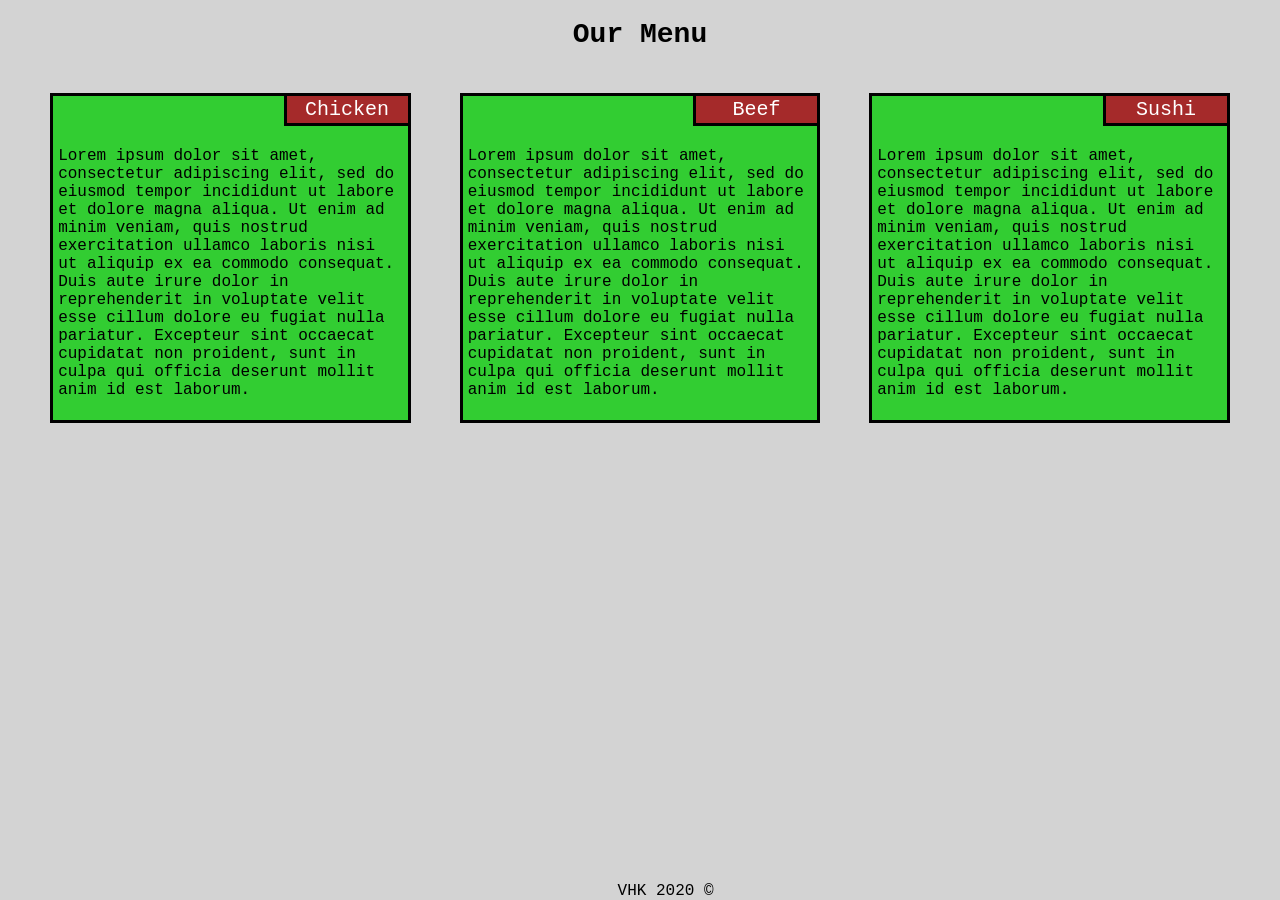
<file: index.html>
<!DOCTYPE html>
<html>
<head>
  <link rel="stylesheet" href="stylesheets/styling.css">
  <meta charset="utf-8">
  <meta name='viewport' content="width=device-width, initial-scale=1" >
  <title>Assignment Solution for Module 2</title>
</head>
<body>
  <header>
    <h1>
    Our Menu
  </h1>
  </header>


  <div class="content-box">
    <div class="header-box">
        <p>
          Chicken
        </p>
    </div>
    <div>
      <p> Lorem ipsum dolor sit amet, consectetur adipiscing elit, sed do eiusmod tempor incididunt ut labore et dolore magna aliqua. Ut enim ad minim veniam, quis nostrud exercitation ullamco laboris nisi ut aliquip ex ea commodo consequat. Duis aute irure dolor in reprehenderit in voluptate velit esse cillum dolore eu fugiat nulla pariatur. Excepteur sint occaecat cupidatat non proident, sunt in culpa qui officia deserunt mollit anim id est laborum.
      </p>
    </div>
  </div>
    
  <div class="content-box">
    <div class="header-box">
      <p>
          Beef
      </p>
    </div>
    <p> Lorem ipsum dolor sit amet, consectetur adipiscing elit, sed do eiusmod tempor incididunt ut labore et dolore magna aliqua. Ut enim ad minim veniam, quis nostrud exercitation ullamco laboris nisi ut aliquip ex ea commodo consequat. Duis aute irure dolor in reprehenderit in voluptate velit esse cillum dolore eu fugiat nulla pariatur. Excepteur sint occaecat cupidatat non proident, sunt in culpa qui officia deserunt mollit anim id est laborum.
    </p>
  </div>

  <div class="content-box sushi">
    <div class="header-box">
      <p>
          Sushi
      </p>
    </div>
    <p>  Lorem ipsum dolor sit amet, consectetur adipiscing elit, sed do eiusmod tempor incididunt ut labore et dolore magna aliqua. Ut enim ad minim veniam, quis nostrud exercitation ullamco laboris nisi ut aliquip ex ea commodo consequat. Duis aute irure dolor in reprehenderit in voluptate velit esse cillum dolore eu fugiat nulla pariatur. Excepteur sint occaecat cupidatat non proident, sunt in culpa qui officia deserunt mollit anim id est laborum. 
    </p>
  </div>

 <footer>
    VHK 2020 &copy;
 </footer>

</body></html>
</file>
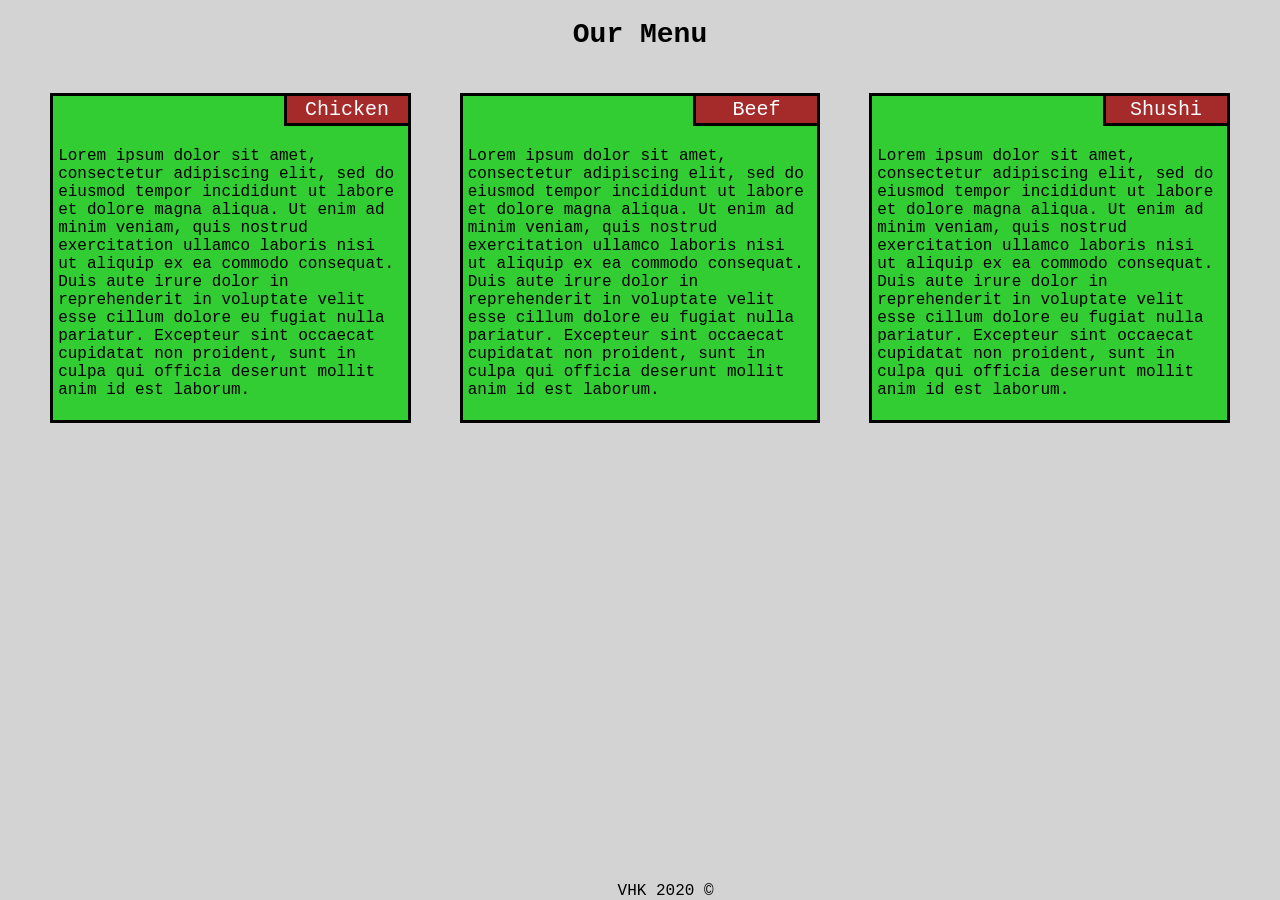
<file: assignments/assignment2/module2-solution/index.html>
<!DOCTYPE html>
<html>
<head>
  <link rel="stylesheet" href="css/styling.css">
  <meta charset="utf-8">
  <meta name='viewport' content="width=device-width, initial-scale=1" >
  <title>Assignment Solution for Module 2</title>
</head>
<body>
  <header>
    <h1>
    Our Menu
  </h1>
  </header>


  <div class="content-box">
    <div class="header-box">
        <p>
          Chicken
        </p>
    </div>
    <div>
      <p> Lorem ipsum dolor sit amet, consectetur adipiscing elit, sed do eiusmod tempor incididunt ut labore et dolore magna aliqua. Ut enim ad minim veniam, quis nostrud exercitation ullamco laboris nisi ut aliquip ex ea commodo consequat. Duis aute irure dolor in reprehenderit in voluptate velit esse cillum dolore eu fugiat nulla pariatur. Excepteur sint occaecat cupidatat non proident, sunt in culpa qui officia deserunt mollit anim id est laborum.
      </p>
    </div>
  </div>
    
  <div class="content-box">
    <div class="header-box">
      <p>
          Beef
      </p>
    </div>
    <p> Lorem ipsum dolor sit amet, consectetur adipiscing elit, sed do eiusmod tempor incididunt ut labore et dolore magna aliqua. Ut enim ad minim veniam, quis nostrud exercitation ullamco laboris nisi ut aliquip ex ea commodo consequat. Duis aute irure dolor in reprehenderit in voluptate velit esse cillum dolore eu fugiat nulla pariatur. Excepteur sint occaecat cupidatat non proident, sunt in culpa qui officia deserunt mollit anim id est laborum.
    </p>
  </div>

  <div class="content-box">
    <div class="header-box">
      <p>
          Shushi
      </p>
    </div>
    <p>  Lorem ipsum dolor sit amet, consectetur adipiscing elit, sed do eiusmod tempor incididunt ut labore et dolore magna aliqua. Ut enim ad minim veniam, quis nostrud exercitation ullamco laboris nisi ut aliquip ex ea commodo consequat. Duis aute irure dolor in reprehenderit in voluptate velit esse cillum dolore eu fugiat nulla pariatur. Excepteur sint occaecat cupidatat non proident, sunt in culpa qui officia deserunt mollit anim id est laborum. 
    </p>
  </div>

 <footer>
    VHK 2020 &copy;
 </footer>

</body></html>
</file>
<file: stylesheets/styling.css>
*{
	box-sizing: border-box;
}
h1 {
	text-align: center;
	font-size: 175%;

}
body {
	margin-right: 2%;
	margin-left: 2%;
	background-color: #D3D3D3;
	font-family: "Courier New", Courier, monospace;

}

@media(min-width: 992px){
	div.content-box {
		width: 29.33%;
	}
}
@media(min-width: 768px) and (max-width: 991px){
	div.content-box {
	width: 46%;
	}
	div.sushi{
	width: 96%;
	}
}
@media(max-width: 767px){
	div.content-box {
	width: 96%;
	}
	
}

p{
	padding: 5px;
}

div.content-box {
	border-style: solid;
	background-color: #32CD32;
	float: left;
	margin: 2%;
	

}
div.header-box{
	border-style: solid;
	border-color: black;
	border-top: 0px;
	border-right: 0px;
	position: relative;
	width: 35%;
	left: 65%;
	background-color: #A52A2A;
}

div.header-box p{
	margin: 0px;
	font-size: 125%;
	color: white;
	text-align: center;
	padding: 2px;

}

footer{
	position: absolute;
	bottom: 0;
	width: 100%;
	text-align: center;
}
</file>
<file: assignments/assignment2/module2-solution/css/styling.css>
*{
	box-sizing: border-box;
}
h1 {
	text-align: center;
	font-size: 175%;

}
body {
	margin-right: 2%;
	margin-left: 2%;
	background-color: #D3D3D3;
	font-family: "Courier New", Courier, monospace;

}

@media(min-width: 992px){
	div.content-box {
		width: 29.33%;
	}
}
@media(min-width: 768px) and (max-width: 991px){
	div.content-box {
	width: 46%;
	}
}
@media(max-width: 767px){
	div.content-box {
	width: 96%;
	}
	
}

p{
	padding: 5px;
}

div.content-box {
	border-style: solid;
	background-color: #32CD32;
	float: left;
	margin: 2%;
	

}
div.header-box{
	border-style: solid;
	border-color: black;
	border-top: 0px;
	border-right: 0px;
	position: relative;
	width: 35%;
	left: 65%;
	background-color: #A52A2A;
}

div.header-box p{
	margin: 0px;
	font-size: 125%;
	color: white;
	text-align: center;
	padding: 2px;

}

footer{
	position: absolute;
	bottom: 0;
	width: 100%;
	text-align: center;
}
</file>
